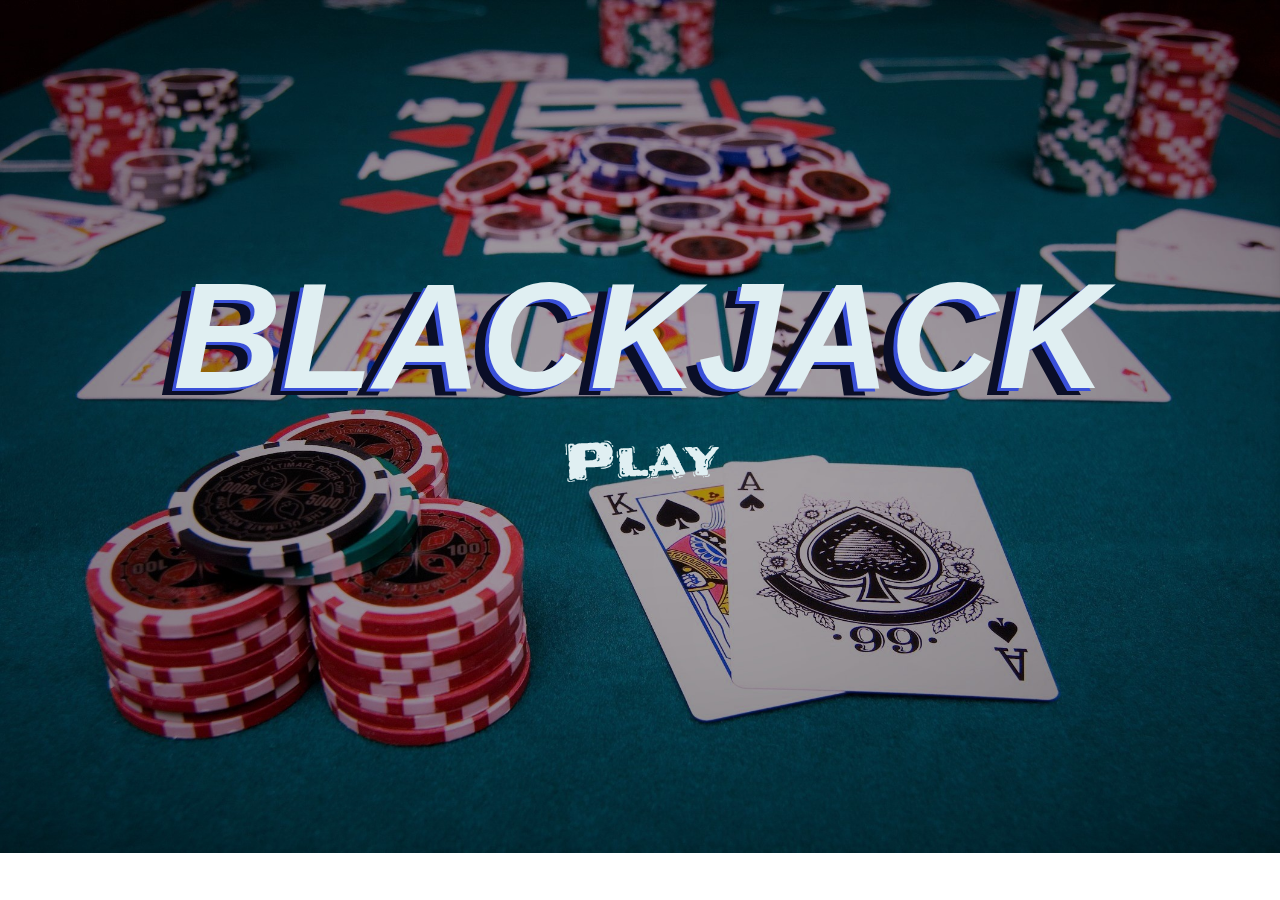
<file: index.html>
<!DOCTYPE html>
<html lang="en">
  <head>
    <meta charset="UTF-8" />
    <meta name="viewport" content="width=device-width, initial-scale=1.0" />
    <title>BLACKJACK GAME</title>
    <link
      rel="stylesheet"
      href="    https://stackpath.bootstrapcdn.com/bootstrap/4.5.2/css/bootstrap.min.css"
    />
    <link rel="stylesheet" href="./static/css/indexStyle.css" />
    <link
      href="https://fonts.googleapis.com/css2?family=Frijole&display=swap"
      rel="stylesheet"
    />
  </head>
  <body>
    <div class="container">
      <h1 class="relief">BLACKJACK</h1>
      <a href="game-page.html">
        <h2>Play</h2>
      </a>
    </div>

    <script src="https://code.jquery.com/jquery-3.2.1.slim.min.js"></script>
    <script src="https://cdnjs.cloudflare.com/ajax/libs/popper.js/1.12.9/umd/popper.min.js"></script>
    <script src="https://maxcdn.bootstrapcdn.com/bootstrap/4.0.0/js/bootstrap.min.js"></script>
    <script src="./static/js/script.js"></script>
  </body>
</html>
</file>
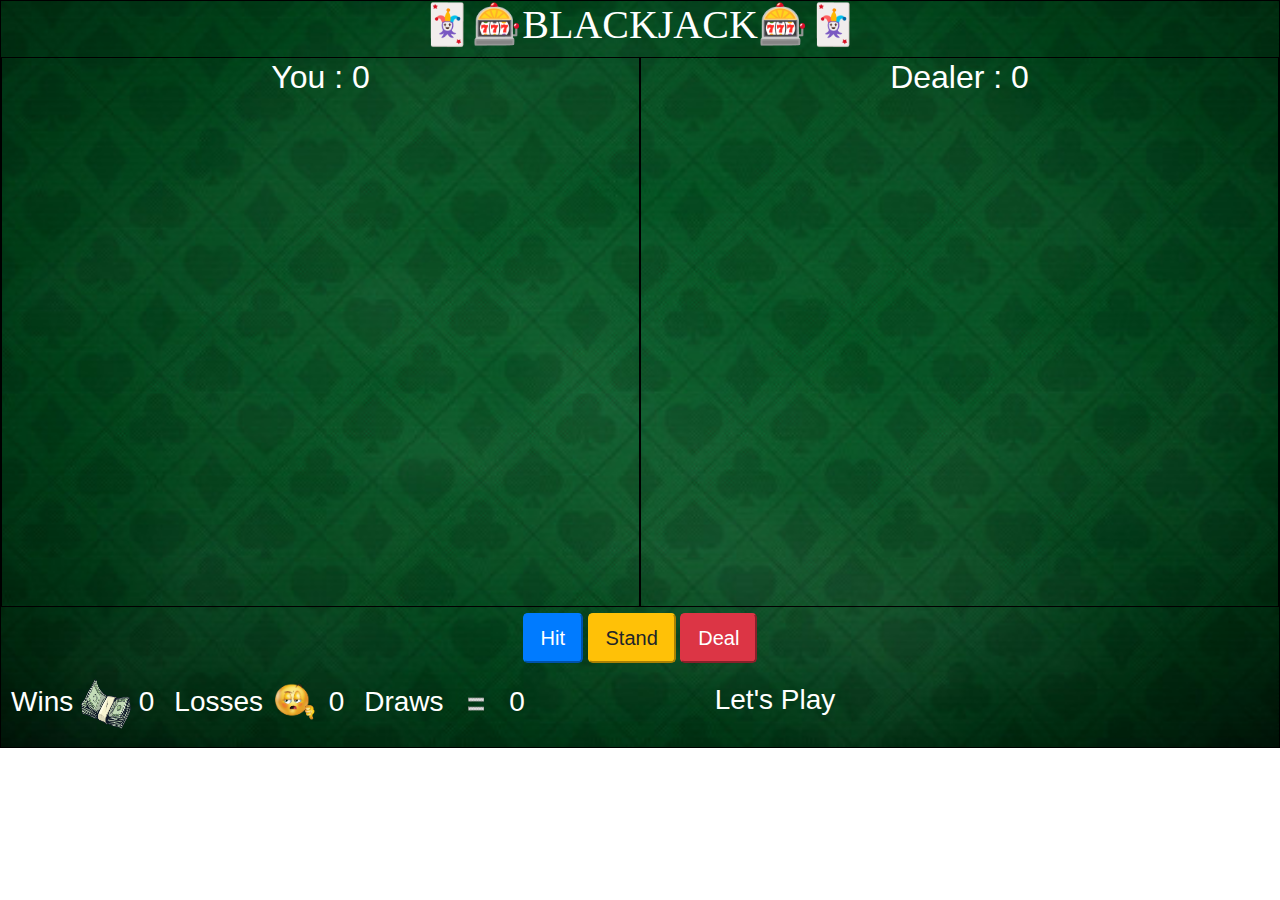
<file: game-page.html>
<!DOCTYPE html>
<html lang="en">
  <head>
    <meta charset="UTF-8" />
    <meta name="viewport" content="width=device-width, initial-scale=1.0" />
    <title>BLACKJACK GAME</title>
    <link
      rel="stylesheet"
      href="    https://stackpath.bootstrapcdn.com/bootstrap/4.5.2/css/bootstrap.min.css"
    />

    <link rel="stylesheet" href="./static/css/gameStyle.css" />
  </head>
  <body>
    <div class="game-container">
      <h1>🃏🎰BLACKJACK🎰🃏</h1>

      <div class="flex-container-row-1">
        <div id="your-box">
          <h2>You : <span id="your-result">0</span></h2>
        </div>
        <div id="dealer-box">
          <h2>Dealer : <span id="dealer-result">0</span></h2>
        </div>
      </div>
      <div class="flex-container-row-2">
        <div class="funcBtn">
          <button class="btn-lg btn-primary" id="hitButton">Hit</button>
          <button class="btn-lg btn-warning" id="standButton">Stand</button>
          <button class="btn-lg btn-danger" id="dealButton">Deal</button>
        </div>
      </div>
      <div class="flex-container-row-3">
        <h3>
          <table>
            <tr>
              <td>
                Wins
                <img src="./static/images/wins.png" alt="Wins" />
                <span id="wins">0</span>
              </td>
              <td>
                Losses
                <img src="./static/images/loss.png" alt="Loss" />
                <span id="losses">0</span>
              </td>
              <td>
                Draws
                <img src="./static/images/draws1.png" alt="Draws" />
                <span id="draws">0</span>
              </td>
              <td>
                <h3><span id="blackjack-result">Let's Play</span></h3>
              </td>
            </tr>
          </table>
        </h3>
      </div>
    </div>

    <script src="https://code.jquery.com/jquery-3.2.1.slim.min.js"></script>
    <script src="https://cdnjs.cloudflare.com/ajax/libs/popper.js/1.12.9/umd/popper.min.js"></script>
    <script src="https://maxcdn.bootstrapcdn.com/bootstrap/4.0.0/js/bootstrap.min.js"></script>
    <script src="./static/js/script.js"></script>
  </body>
</html>
</file>
<file: static/css/indexStyle.css>
body {
  background: url("../images/game-start-bg-1.jpg") no-repeat;
  background-size: cover;
  text-align: center;
}
.container {
  margin-top: 250px;
  justify-content: center;
}
.container a {
  color: #e0eff2;
  text-decoration: none;
}
.container h2 {
  font-family: "Frijole", cursive;
  font-size: 50px;
}
.relief {
  color: #e0eff2;
  font: italic bold 150px Sans-Serif;
  text-shadow: -4px 3px 0 #3a50d9, -14px 7px 0 #0a0e27;
}
</file>
<file: static/css/gameStyle.css>
body {
  background: url("/static/images/blackjackBg.jpg") no-repeat center;
  background-size: cover;
  margin: 0;
  height: 100%;
  overflow: hidden;
}
.game-container {
  display: flex;
  flex-direction: column;
  width: 100%;
  height: 100%;
  color: #ffffff;
  border: 1px solid black;
  text-align: center;
  text-align: center;
  margin: 0 auto;
}
.game-container h1 {
  font-family: "Frijole", cursive;
  font-size: 40px;
}
.flex-container-row-1,
.flex-container-row-2 {
  display: flex;
  flex-wrap: wrap;
  flex-direction: row;
  justify-content: space-around;
}
.flex-container-row-1 div {
  height: 550px;
  border: 1px solid black;
  flex: 1;
}
.flex-container-row-1 > div > img {
  width: 20%;
  padding: 10px;
}
.flex-container-row-2 .funcBtn {
  margin: 0 auto;
  padding: 6px;
}
.flex-container-row-3 {
  display: flex;
  flex-wrap: wrap;
  flex-direction: row;
  justify-content: space-between;
  overflow: hidden;
}
.flex-container-row-3 table {
  align-items: center;
}
.flex-container-row-3 td {
  align-items: start;
  padding: 10px;
}
.flex-container-row-3 img {
  width: 50px;
  height: 50px;
}
#blackjack-result {
  padding-left: 170px;
  margin: 0 auto;
}
</file>
